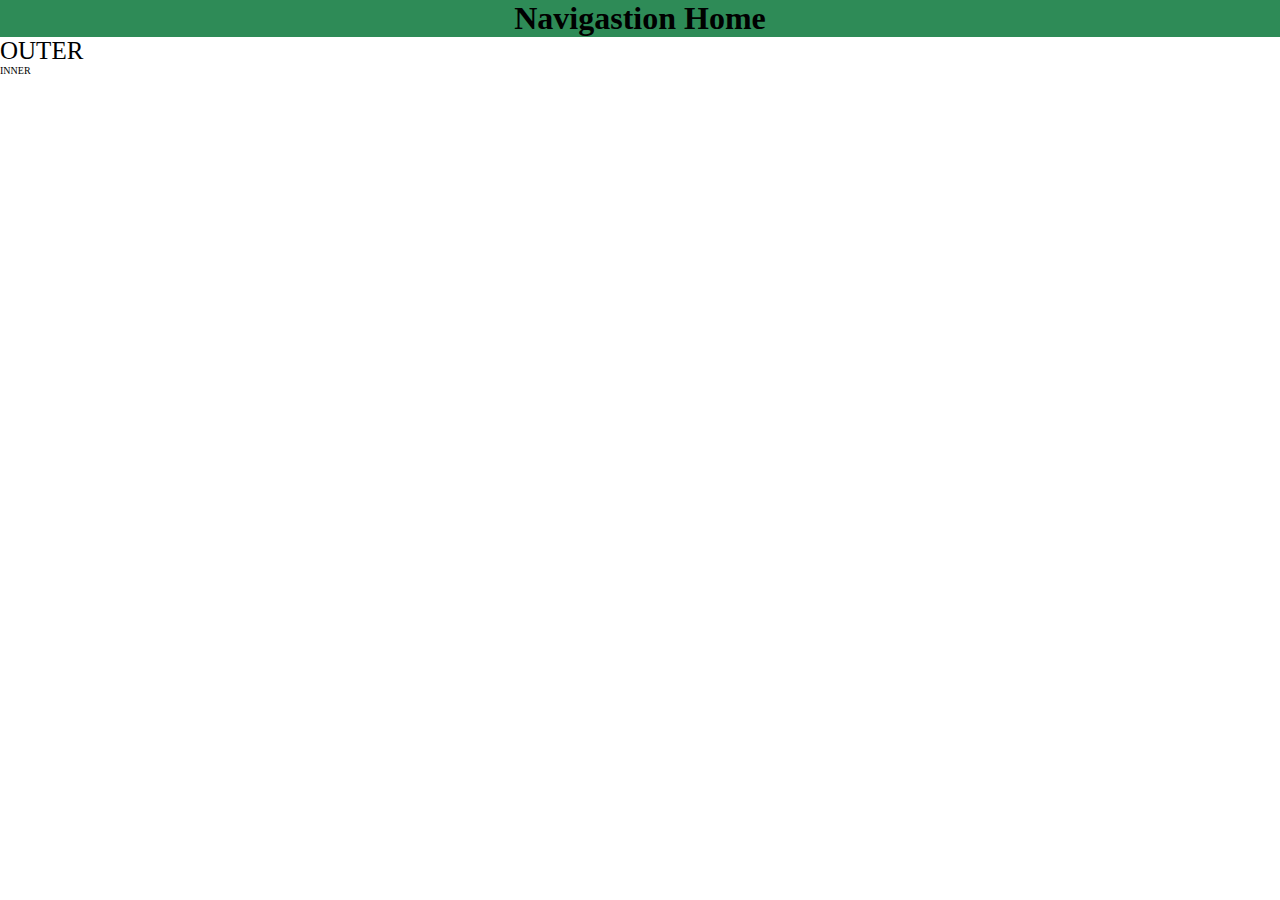
<file: PracticeSet-03/index.html>
<!DOCTYPE html>
<html lang="en">
<head>
    <meta charset="UTF-8">
    <meta name="viewport" content="width=device-width, initial-scale=1.0">
    <title>Document</title>
    <link rel="stylesheet" href="style.css">
</head>
<body>
    <div id="nav">
        <h1>navigastion home</h1>
<i class="fa-brands fa-linkedin"></i>

    </div>
    <div id="outer">
        OUTER
        <div id="inner">INNER</div>
    </div>
</body>
</html>
</file>
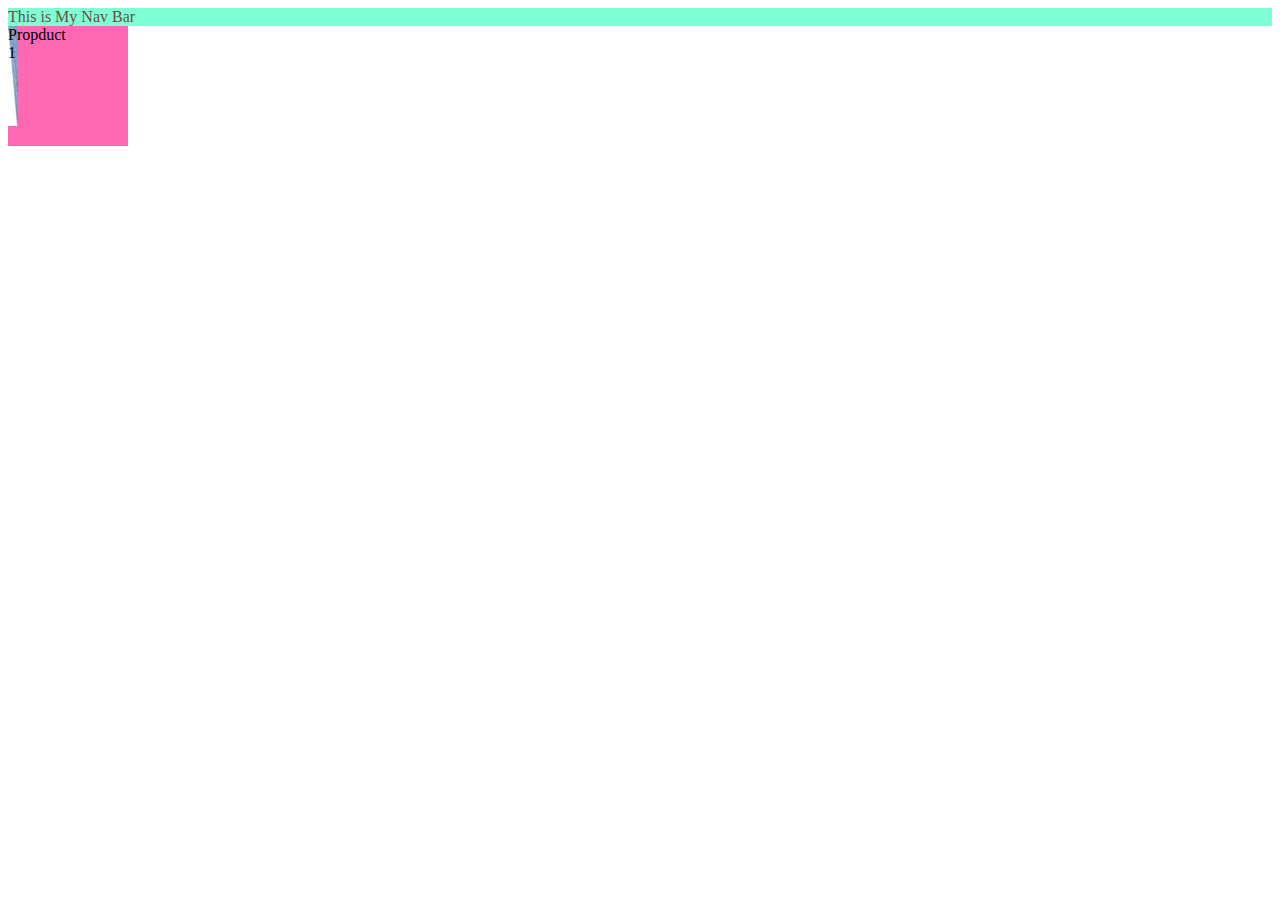
<file: PractiseSet-02/index.html>
<!DOCTYPE html>
<html lang="en">
<head>
    <meta charset="UTF-8">
    <meta name="viewport" content="width=device-width, initial-scale=1.0">
    <title>Document</title>
    <link rel="stylesheet" href="srtyle.css">
</head>
<body>
<header>
    <div id="bar">This is My Nav Bar</div>
</header>
<main>
<div class="product">Propduct 1</div>
</main>
<footer></footer>
</body>
</html>
</file>
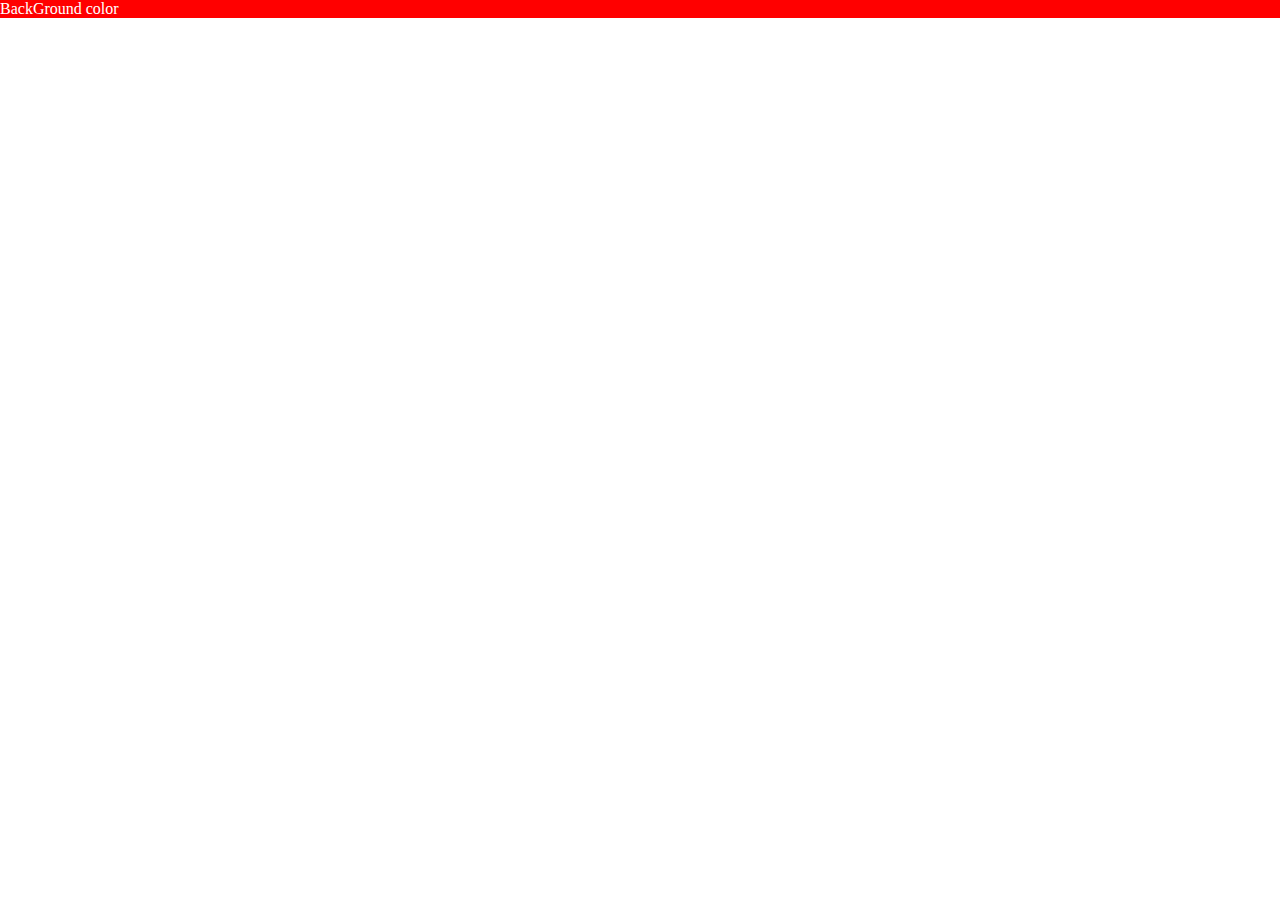
<file: Level02-ColorSysem&Background/1bgcolor.html>
<!DOCTYPE html>
<html lang="en">
<head>
    <meta charset="UTF-8">
    <meta name="viewport" content="width=device-width, initial-scale=1.0">
    <title>Background color</title>
    <link rel="stylesheet" href="bgcolor.css">
</head>
<body>
    <div class="bgcolor">BackGround color</div>
</body>
</html>
</file>
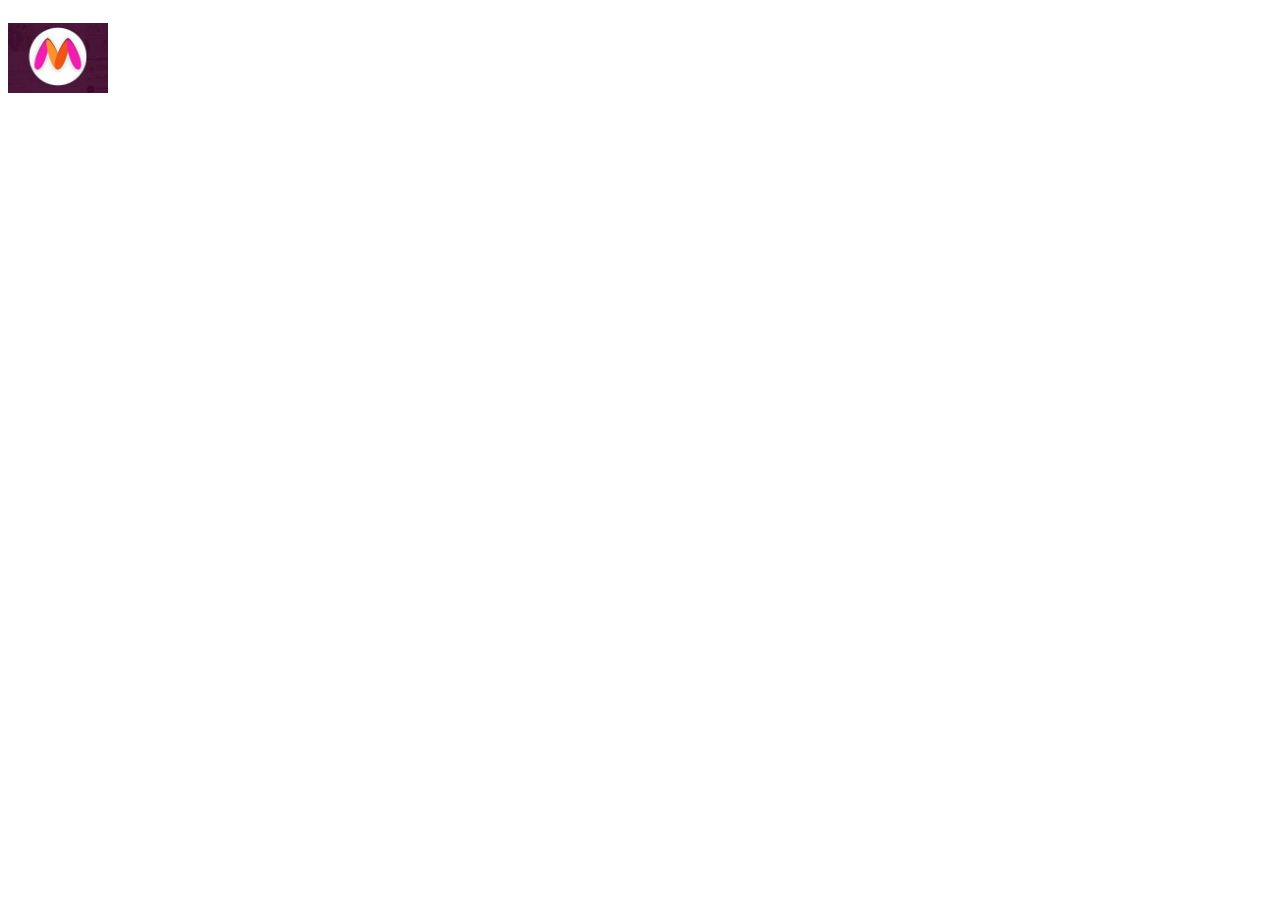
<file: Level02-ColorSysem&Background/3bgimage.html>
<!DOCTYPE html>
<html lang="en">
<head>
    <meta charset="UTF-8">
    <meta name="viewport" content="width=device-width, initial-scale=1.0">
    <title>Background Image</title>
    <link rel="stylesheet" href="3bgimage.css">

</head>
<body>
    <div id="icon"></div>
</body>
</html>
</file>
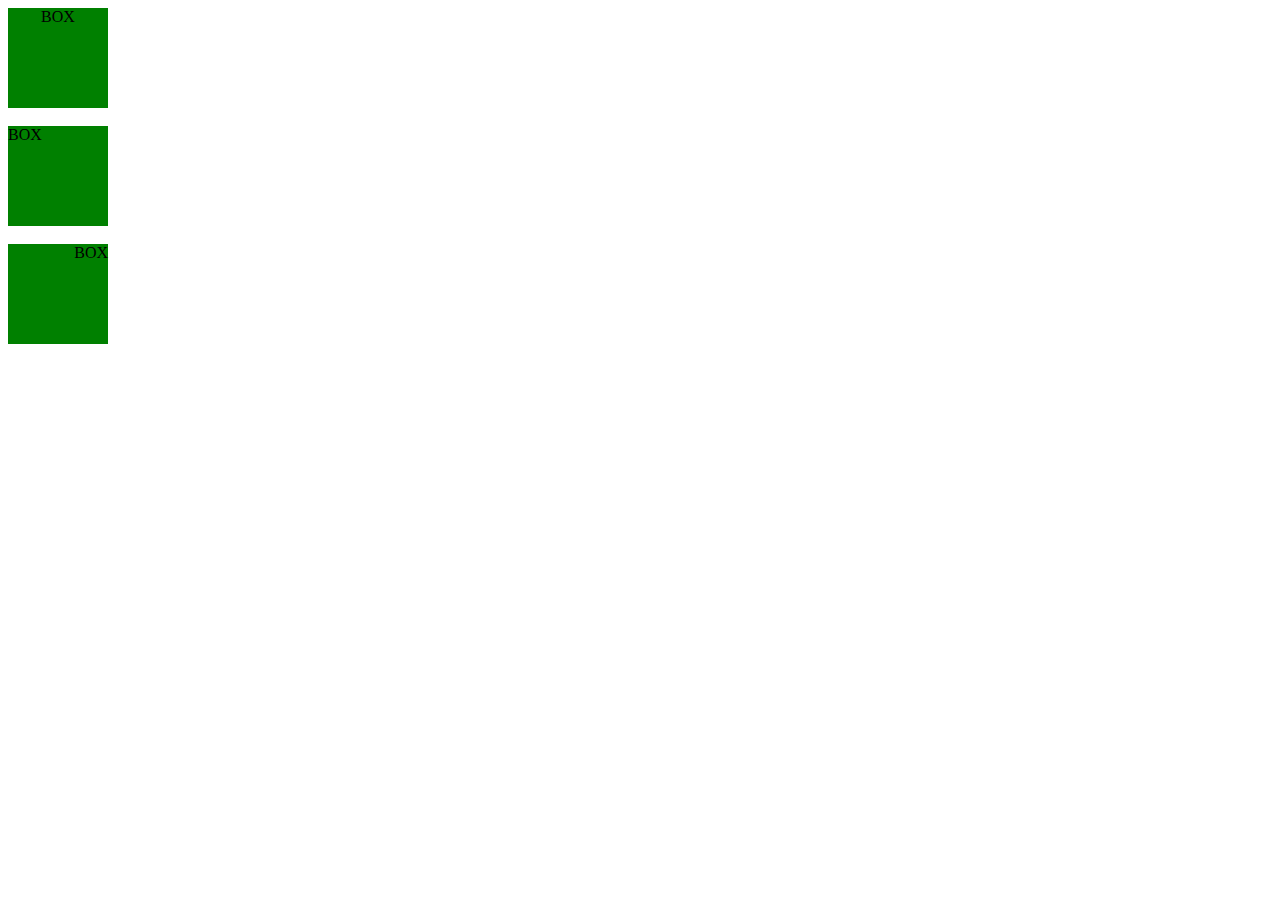
<file: Level03-Text-Properties/01-textAlign.html>
<!DOCTYPE html>
<html lang="en">
<head>
    <meta charset="UTF-8">
    <meta name="viewport" content="width=device-width, initial-scale=1.0">
    <title>Text Align</title>
    <link rel="stylesheet" href="01-textAlign.css">
</head>
<body>
    <div id="box1">BOX</div><br>
    <div id="box2">BOX</div><br>
    <div id="box3">BOX</div>

</body>
</html>
</file>
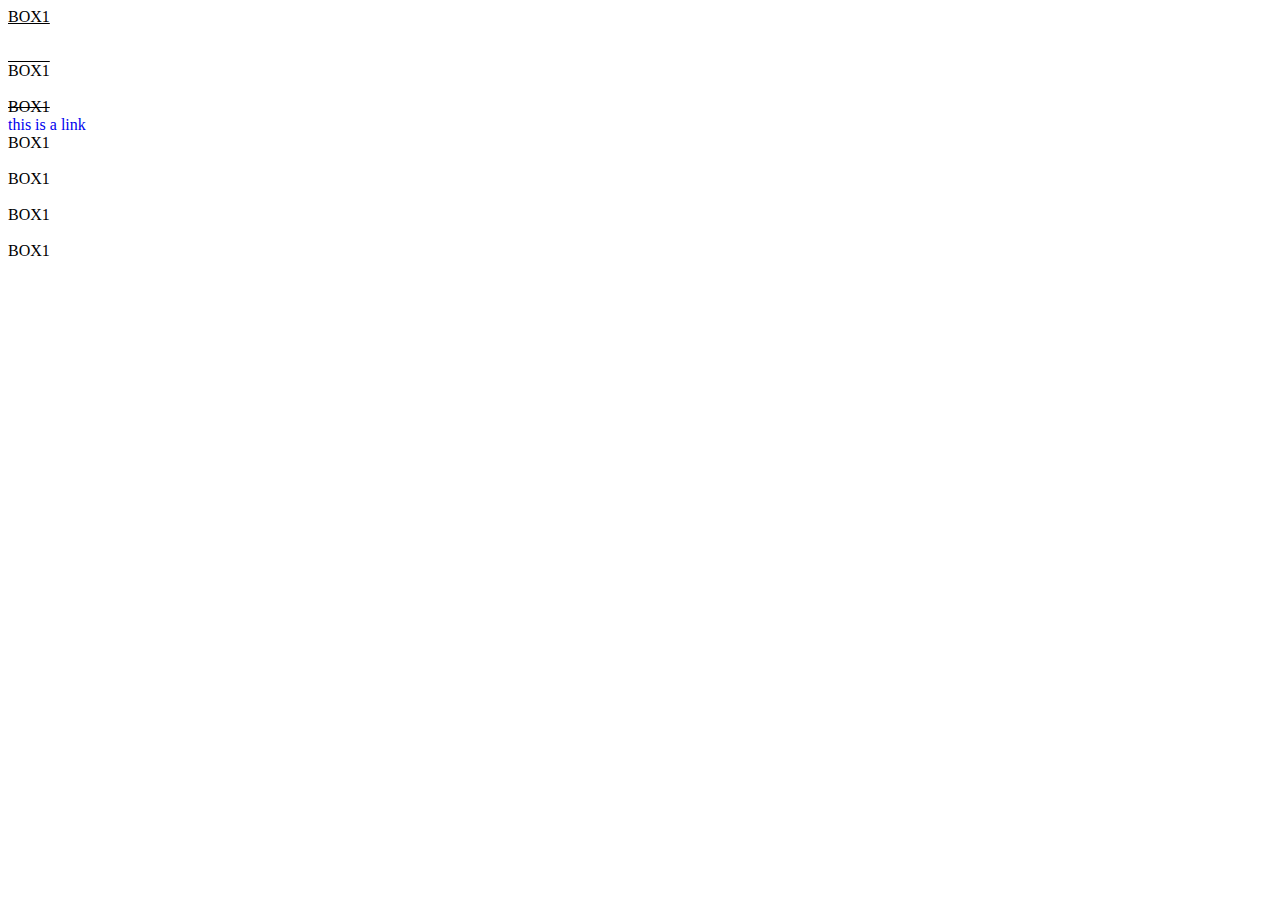
<file: Level03-Text-Properties/02-Text-Decoration.html>
<!DOCTYPE html>
<html lang="en">
<head>
    <meta charset="UTF-8">
    <meta name="viewport" content="width=device-width, initial-scale=1.0">
    <title>text-decoration</title>
    <link rel="stylesheet" href="02-Text-Decoration.css">
</head>
<body>
    <div id="box1" class="box">BOX1</div><br>
    <br><div id="box2" class="box">BOX1</div>
<br>    <div id="box3" class="box">BOX1</div>
<a id="link" href="#">this is a link</a>
<div id="box4" class="box">BOX1</div><br>
<div id="box5" class="box">BOX1</div><br>
<div id="box6" class="box">BOX1</div><br>
<div id="box7" class="box">BOX1</div><br>


</body>
</html>
</file>
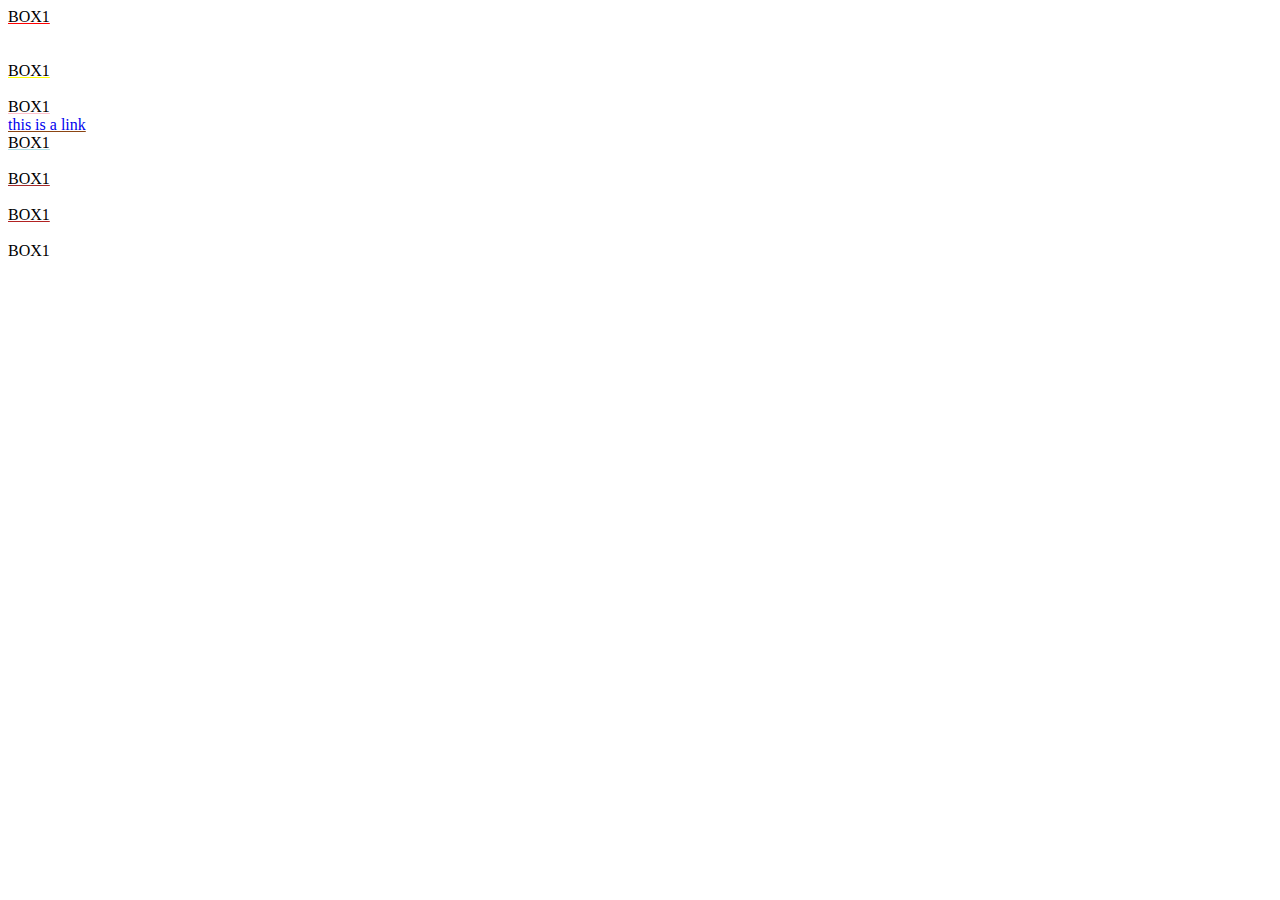
<file: Level03-Text-Properties/03-Text-Decoration-color.html>
<!DOCTYPE html>
<html lang="en">
<head>
    <meta charset="UTF-8">
    <meta name="viewport" content="width=device-width, initial-scale=1.0">
    <title>text-decoration</title>
    <link rel="stylesheet" href="03-Text-Decoration-color.css">
</head>
<body>
    <div id="box1" class="box">BOX1</div><br>
    <br><div id="box2" class="box">BOX1</div>
<br>    <div id="box3" class="box">BOX1</div>
<a id="link" href="#">this is a link</a>
<div id="box4" class="box">BOX1</div><br>
<div id="box5" class="box">BOX1</div><br>
<div id="box6" class="box">BOX1</div><br>
<div id="box7" class="box">BOX1</div><br>


</body>
</html>
</file>
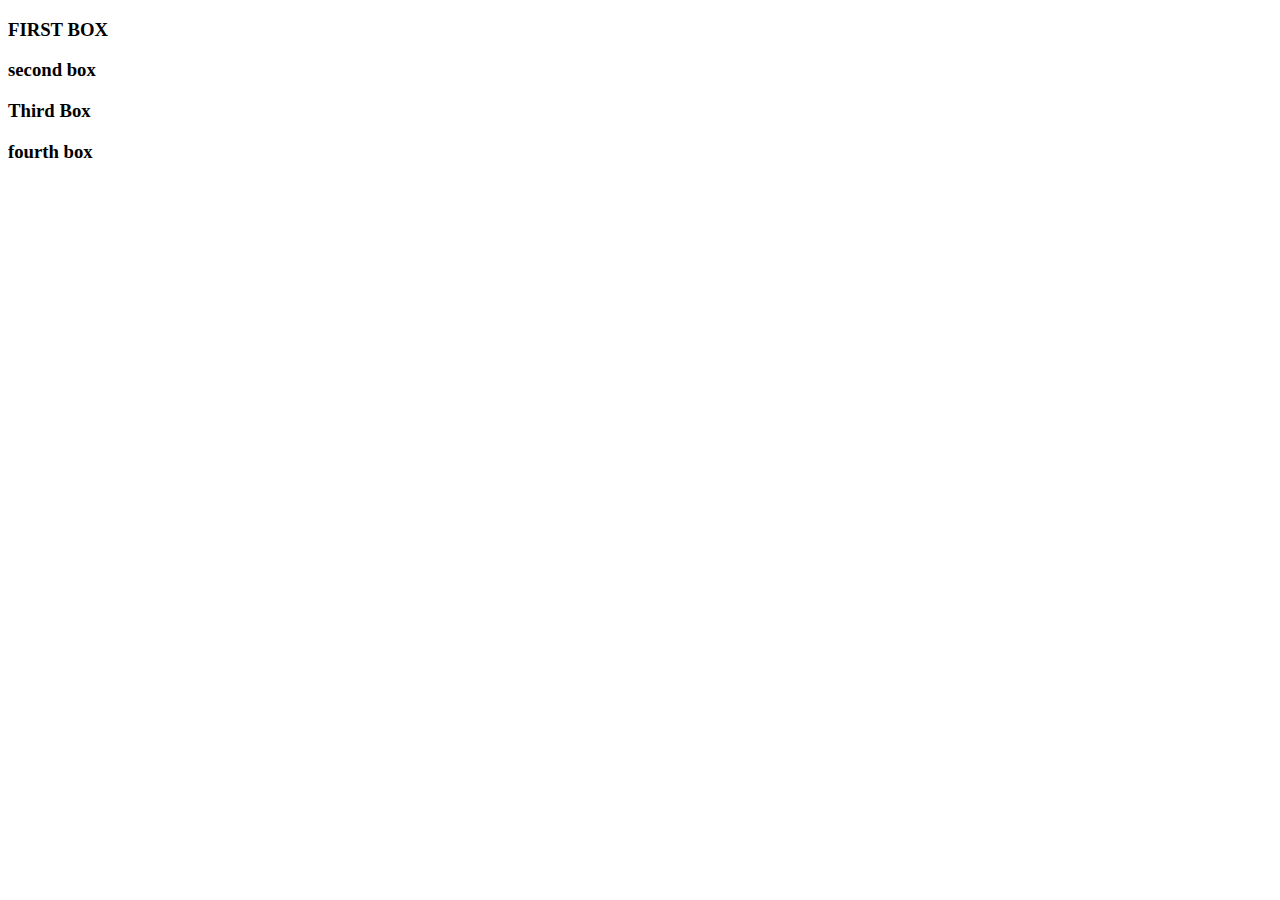
<file: Level03-Text-Properties/04-Text-Transformation-property.html>
<!DOCTYPE html>
<html lang="en">
<head>
    <meta charset="UTF-8">
    <meta name="viewport" content="width=device-width, initial-scale=1.0">
    <title>text-decoration</title>
    <link rel="stylesheet" href="04-Text-Transformation-property.css">
</head>
<body>
    <header></header>
    <main>
        <div>
            <h3 id="box1" class="box">first Box</h3>
            <h3 id="box2" class="box">second box</h3>
            <h3 id="box3" class="box">third Box</h3>
            <h3 id="box4" class="box">fourth box</h3>
        </div>
    </main>
    <footer></footer>
</body>
</html>
</file>
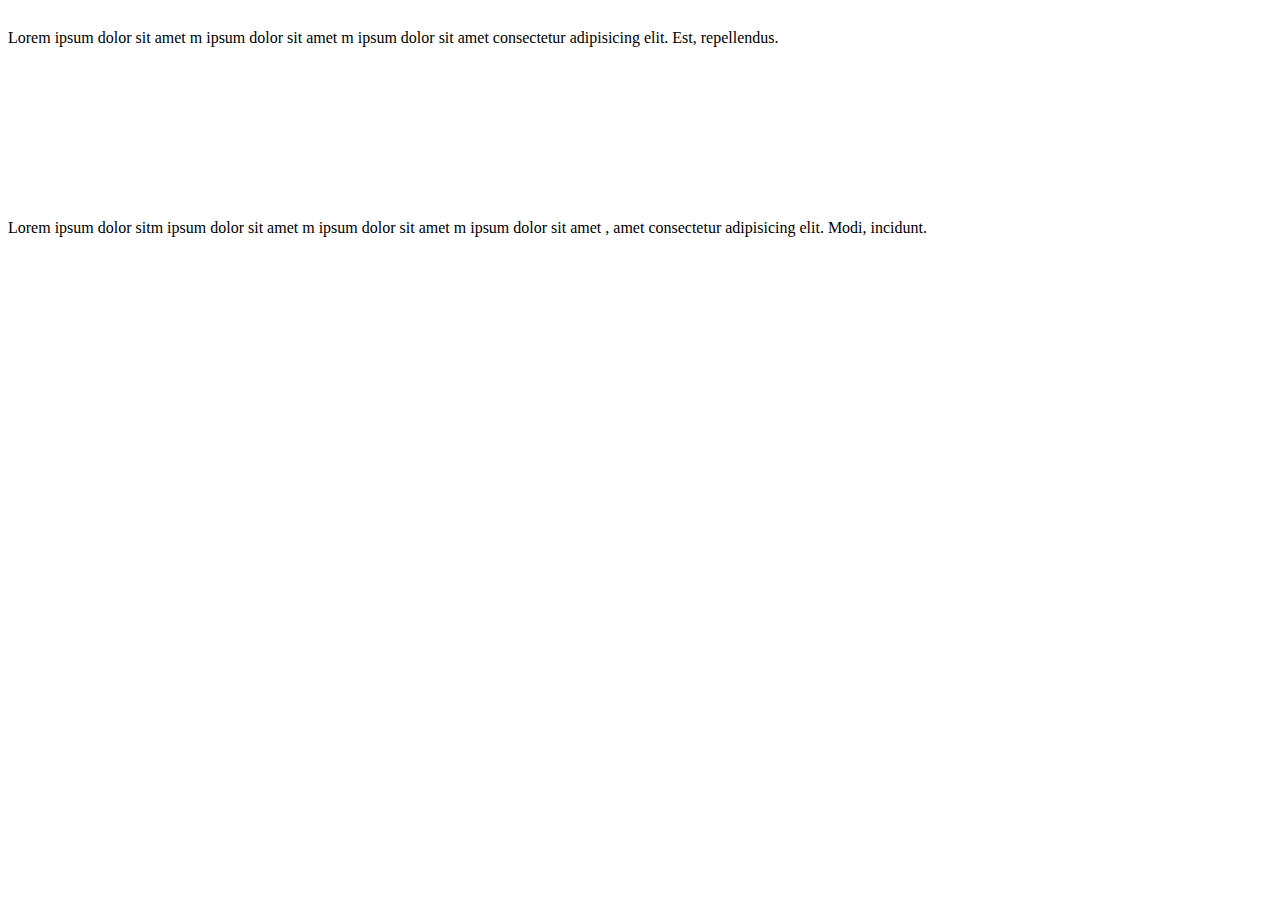
<file: Level03-Text-Properties/05-line-height.html>
<!DOCTYPE html>
<html lang="en">
<head>
    <meta charset="UTF-8">
    <meta name="viewport" content="width=device-width, initial-scale=1.0">
    <title>Document</title>
    <link rel="stylesheet" href="05-line-height.css">
</head>
<body>

    <p id="fiest">Lorem ipsum dolor sit amet m ipsum dolor sit amet m ipsum dolor sit amet consectetur adipisicing elit. Est, repellendus.</p>
    <p id="second">Lorem ipsum dolor sitm ipsum dolor sit amet m ipsum dolor sit amet m ipsum dolor sit amet , amet consectetur adipisicing elit. Modi, incidunt.</p>
</body>
</html>
</file>
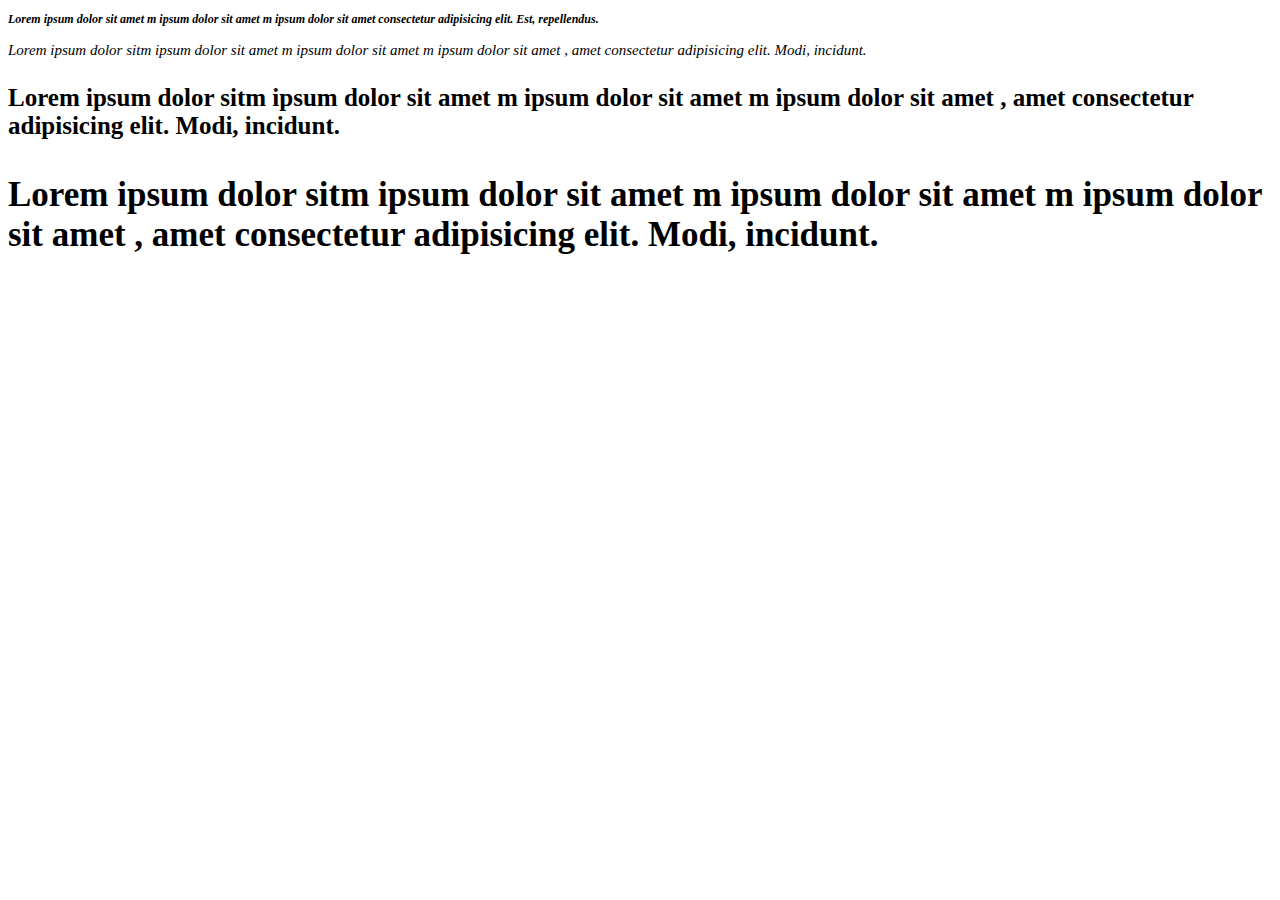
<file: Level03-Text-Properties/06-Font-Property.html>
<!DOCTYPE html>
<html lang="en">
<head>
    <meta charset="UTF-8">
    <meta name="viewport" content="width=device-width, initial-scale=1.0">
    <title>Document</title>
    <link rel="stylesheet" href="06-font-property.css">
</head>
<body>

    <p id="fiest">Lorem ipsum dolor sit amet m ipsum dolor sit amet m ipsum dolor sit amet consectetur adipisicing elit. Est, repellendus.</p>
    <p id="second">Lorem ipsum dolor sitm ipsum dolor sit amet m ipsum dolor sit amet m ipsum dolor sit amet , amet consectetur adipisicing elit. Modi, incidunt.</p>
    <p id="third">Lorem ipsum dolor sitm ipsum dolor sit amet m ipsum dolor sit amet m ipsum dolor sit amet , amet consectetur adipisicing elit. Modi, incidunt.</p>
    <p id="fourth">Lorem ipsum dolor sitm ipsum dolor sit amet m ipsum dolor sit amet m ipsum dolor sit amet , amet consectetur adipisicing elit. Modi, incidunt.</p>

</body>
</html>
</file>
<file: PracticeSet-03/style.css>
*{
    margin: 0;
    padding: 0;
    box-sizing: border-box;
}
#nav h1{
background-color: seagreen;
text-align: center;
text-transform: capitalize;
font-family: 'Times New Roman', Times, serif;

}
#outer{
    font-size: 25px;
}
#inner{
    font-size: 10px;
}
</file>
<file: PractiseSet-02/srtyle.css>
#bar{
    background-color: aquamarine;
    color: rgba(103,18,18,0.8);
}
main{
    background-color: hotpink;
    height: 120px;
    width: 120px;
}
.product{
    /* background-image: url(./jeans.webp); */
    width: 10px;
    height: 100px;
    /* background-repeat: no-repeat;
    background-position: center;
    background-color: green; */
    background: green url(jeans.webp) no-repeat center;
}
</file>
<file: Level02-ColorSysem&Background/bgcolor.css>
*{
    margin: 0;
    padding: 0;
}

.bgcolor{
    color:white;
    background-color: rgba(255, 0  , 0, 1);
}
</file>
<file: Level02-ColorSysem&Background/3bgimage.css>
#icon{
    height: 100px;
    width: 100px;
    background-image: url(myntralogo.jpeg);
    background-size: contain;
    background-repeat: no-repeat;
    background-position: left;
}
</file>
<file: Level03-Text-Properties/01-textAlign.css>
#box1{
    height: 100px;
    width: 100px;
    background-color: green;
    text-align: center;
    gap: 10px;
}
#box2{
    height: 100px;
    width: 100px;
    background-color: green;
    text-align: left;
    gap: 10px;
}
#box3{
    height: 100px;
    width: 100px;
    background-color: green;
    text-align: right;
    
}
</file>
<file: Level03-Text-Properties/02-Text-Decoration.css>
#box1{
    text-decoration: underline;
}
#box2{
    text-decoration: overline;
}
#box3{
    text-decoration: line-through;
}
#link{
    text-decoration: none;
}
#box4{
    text-decoration: dashed;
}
#box5{
    text-decoration: double;
}
#box6{
    text-decoration: solid;
}
#box7{
    text-decoration: wavy;
}
</file>
<file: Level03-Text-Properties/03-Text-Decoration-color.css>
.box{
    text-decoration: underline;
}
#box1{
    text-decoration-color: red;
}
#box2{
    text-decoration-color: yellow;
}
#box3{
    text-decoration-color: pink;
}
#link{
    text-decoration-color: saddlebrown;
}
#box4{
    text-decoration-color: powderblue;
}
#box5{
    text-decoration-color: brown;
}
#box6{
    text-decoration-color: firebrick;
}
#box7{
    text-decoration: wavy;
}
</file>
<file: Level03-Text-Properties/04-Text-Transformation-property.css>
#box1{
text-transform: uppercase;}
#box2{
text-transform: lowercase;}
#box3{
text-transform: capitalize;}
#box4{
text-transform: none;
}
</file>
<file: Level03-Text-Properties/05-line-height.css>
#fiest{
    line-height: 44px;
}
#second{
    line-height: 303px;
}
</file>
<file: Level03-Text-Properties/06-font-property.css>
#fiest{
font-size: 12px;
font-weight: 900;
font-style: italic;

}
#second{
font-size: 15px;
font-weight: 400;
font-style: oblique;
}
#third{
font-size: 25px;
font-weight: 600;
font-style: normal;
}
#fourth{
font-size: 35px;
font-weight: 700;

}
</file>
